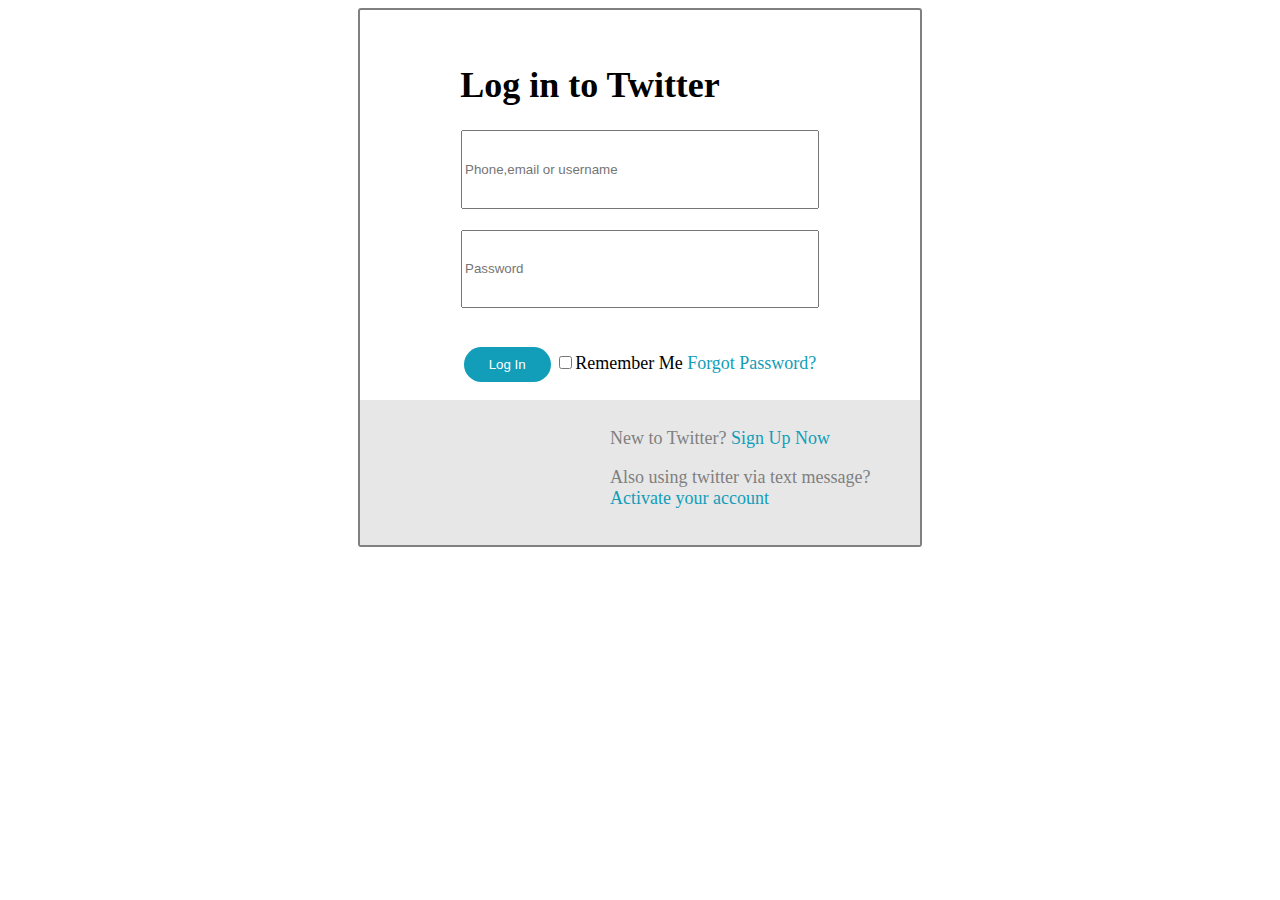
<file: TwitterLogin-Task1/index.html>
<!DOCTYPE html>
<html lang="en">
<head>
    <meta charset="UTF-8">
    <meta name="viewport" content="width=device-width, initial-scale=1.0">
    <title>Twitter Login Page</title>
    <link rel="stylesheet" href="./styles.css">
</head>
<body>
    <div class="mainbox">
    <div class="maincontent">
        <h1>Log in to Twitter</h1>
        <input type="text" placeholder="Phone,email or username" class="em">
        <br>
        <input type="password" placeholder="Password" class="pw">
        <br>
        <p><button type="submit" class="mybtn">Log In</button>
        <input type="checkbox">Remember Me
        <a href="">Forgot Password?</a></p>
    </div>
    <div class="footercontent">
        <p id="signuptext">New to Twitter? <a href="">Sign Up Now</a></p>
        <p id="activateacc">Also using twitter via text message?<a href="">Activate your account</a></p>
    </div>
    </div>
</div>
    
</body>
</html>
</file>
<file: TwitterLogin-Task1/styles.css>
.maincontent {
    height: 40vh;
    display: flex;
    align-items: center;
    justify-content: center;
    flex-direction: column;
    font-size: large;
    padding-top: 0; 
    margin: 0; 
}

.footercontent {
    height: 15vh;
    background-color: rgb(231, 231, 231);
    padding-top: 10px;
    padding-left: 250px;
    font-size: large;
    color: grey;
    text-decoration: none;
}

.mybtn {
    background-color: rgb(18, 157, 185);
    color: white;
    border: 3px grey;
    border-radius: 20px;
    padding-top: 10px;
    padding-bottom: 10px;
    padding-left: 25px;
    padding-right: 25px;
}

.em, .pw {
    width: 350px;
    height: 80px;
}

.mainbox {
    margin-left: 350px;
    margin-right: 350px;
    border: 2px solid grey;
    border-radius: 3px;
    padding-top: 30px;
}

a{
    color: rgb(18, 157, 185);
    text-decoration: none;
}
h1{
    position: relative;
    right: 50px;
}
</file>
